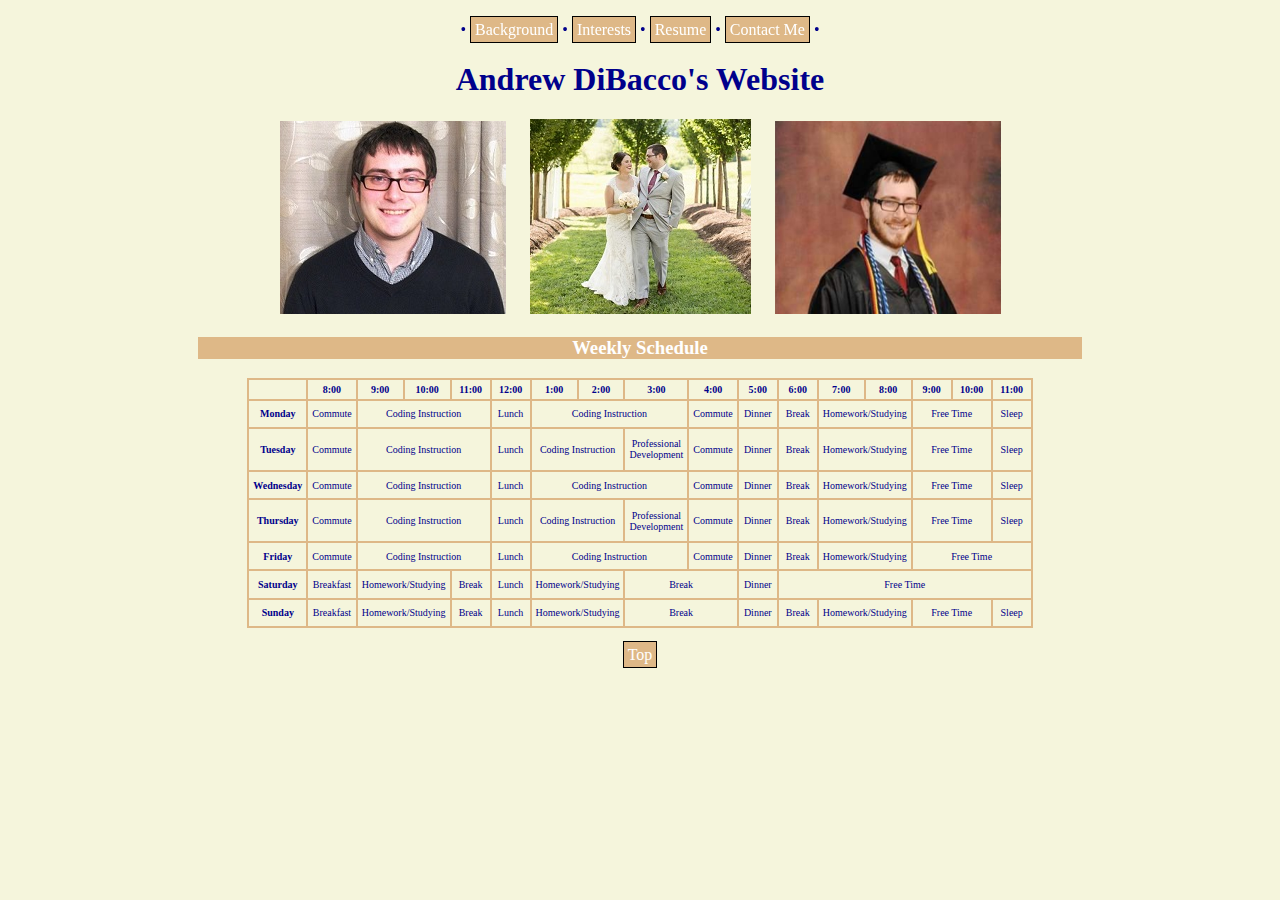
<file: HW2/index.html>
<!DOCTYPE html>
<html>
<head> 
<!-- Add some background color -->
    <h1 id="top"></h1>
    <link href="CSS/styles.css" type="text/css" rel="stylesheet" />
    <div class="navbar">
        &bull;
        <a href="background.html">Background</a>
        &bull;
        <a href="interests.html">Interests</a>
        &bull;
        <a href="resume.html">Resume</a>
        &bull;                 
        <a href="mailto:andrewdibacco@gmail.com?subject=Information Requested">Contact Me</a>
        &bull;
    </div>
    <br/>
    <h1>Andrew DiBacco's Website</h1>
</head>
    <body>
        <p>
        <img src="Images/Andrew%20Professional%20Pic.jpg" width="226" height="193" hspace="10" >  
        <img src="Images/wedding.jpeg" hspace="10">
        <img src="Images/grad.jpeg" width="226" height="193" hspace="10">
        <h3 id="contents">Weekly Schedule</h3>
        <table>
            <thead>
                <tr>
                    <th></th>
                    <th>8:00</th>
                    <th>9:00</th>
                    <th>10:00</th>
                    <th>11:00</th>
                    <th>12:00</th>
                    <th>1:00</th>
                    <th>2:00</th>
                    <th>3:00</th>
                    <th>4:00</th>
                    <th>5:00</th>
                    <th>6:00</th>
                    <th>7:00</th>
                    <th>8:00</th>
                    <th>9:00</th>
                    <th>10:00</th>
                    <th>11:00</th>
                </tr>
            </thead>
            <tbody>
                <tr>
                    <th>Monday</th>
                    <td>Commute</td>
                    <td colspan="3">Coding Instruction</td>
                    <td>Lunch</td>
                    <td colspan="3">Coding Instruction</td>
                    <td>Commute</td>
                    <td>Dinner</td>
                    <td>Break</td>
                    <td colspan="2">Homework/Studying</td>
                    <td colspan="2">Free Time</td>
                    <td>Sleep</td>
                </tr>
                <tr>
                    <th>Tuesday</th>
                    <td>Commute</td>
                    <td colspan="3">Coding Instruction</td>
                    <td>Lunch</td>
                    <td colspan="2">Coding Instruction</td>
                    <td>Professional Development</td>
                    <td>Commute</td>
                    <td>Dinner</td>
                    <td>Break</td>
                    <td colspan="2">Homework/Studying</td>
                    <td colspan="2">Free Time</td>
                    <td>Sleep</td>
                </tr>
                <tr>
                    <th>Wednesday</th>
                    <td>Commute</td>
                    <td colspan="3">Coding Instruction</td>
                    <td>Lunch</td>
                    <td colspan="3">Coding Instruction</td>
                    <td>Commute</td>
                    <td>Dinner</td>
                    <td>Break</td>
                    <td colspan="2">Homework/Studying</td>
                    <td colspan="2">Free Time</td>
                    <td>Sleep</td>
                </tr>
                <tr>
                    <th>Thursday</th>
                    <td>Commute</td>
                    <td colspan="3">Coding Instruction</td>
                    <td>Lunch</td>
                    <td colspan="2">Coding Instruction</td>
                    <td>Professional Development</td>
                    <td>Commute</td>
                    <td>Dinner</td>
                    <td>Break</td>
                    <td colspan="2">Homework/Studying</td>
                    <td colspan="2">Free Time</td>
                    <td>Sleep</td>
                </tr>
                <tr>
                    <th>Friday</th>
                    <td>Commute</td>
                    <td colspan="3">Coding Instruction</td>
                    <td>Lunch</td>
                    <td colspan="3">Coding Instruction</td>
                    <td>Commute</td>
                    <td>Dinner</td>
                    <td>Break</td>
                    <td colspan="2">Homework/Studying</td>
                    <td colspan="3">Free Time</td>
                </tr>
                <tr>
                    <th>Saturday</th>
                    <td>Breakfast</td>
                    <td colspan="2">Homework/Studying</td>
                    <td>Break</td>
                    <td>Lunch</td>
                    <td colspan="2">Homework/Studying</td>
                    <td colspan="2">Break</td>
                    <td>Dinner</td>
                    <td colspan="6">Free Time</td> 
                </tr>
                <tr>
                    <th>Sunday</th>
                    <td>Breakfast</td>
                    <td colspan="2">Homework/Studying</td>
                    <td>Break</td>
                    <td>Lunch</td>
                    <td colspan="2">Homework/Studying</td>
                    <td colspan="2">Break</td>
                    <td>Dinner</td>
                    <td>Break</td>
                    <td colspan="2">Homework/Studying</td>
                    <td colspan="2">Free Time</td>
                    <td>Sleep</td>
                </tr>
            </tbody>
            <tfoot>
            </tfoot>
        </table>
        <br/>
            <a href="#top">Top</a>
        <br/><br/>
    </body>
</html>
</file>
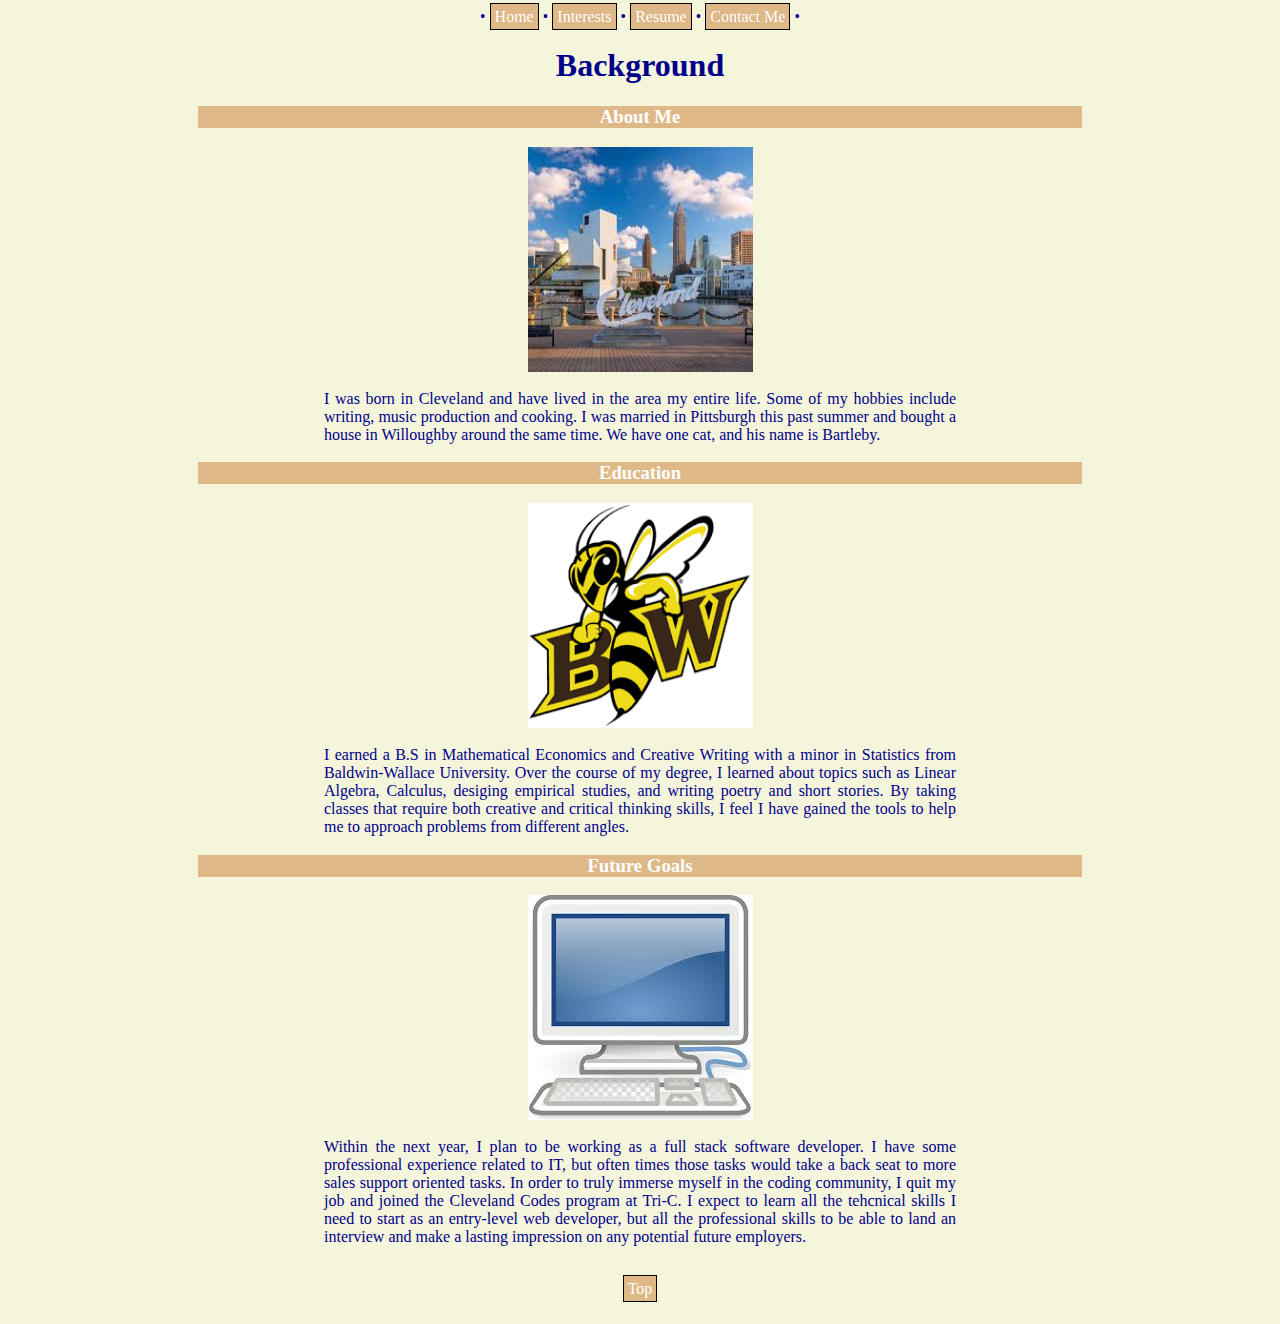
<file: HW2/background.html>
<html>
    <head>
        <h1 id="top"></h1>
        <link href="CSS/styles.css" type="text/css" rel="stylesheet" />
        <div class="navbar">
            &bull;
            <a href="index.html">Home</a>
            &bull;
            <a href="interests.html">Interests</a>
            &bull;
            <a href="resume.html">Resume</a>
            &bull;                 
            <a href="mailto:andrewdibacco@gmail.com?subject=Information Requested">Contact Me</a>
            &bull;
        </div>
        <br/>
        <h1>Background</h1>
    </head>
    <body>
        <h3>About Me</h3>
        <p>
            <img src="Images/cleveland.jpg" align="middle" height="225" width="225" title="Cleveland">
            <br/><br/>
            <span class="text">I was born in Cleveland and have lived in the area my entire life. Some of my hobbies include writing, music production and cooking. I was married in Pittsburgh this past summer and bought a house in Willoughby around the same time. We have one cat, and his name is Bartleby. </span>
        </p>
        <h3>Education</h3>
        <p>
            <img src="Images/bw_logo.png" align="middle" height="225" width="225" title="Baldwin-Wallace University">
            <br/><br/>
            <span class="text">I earned a B.S in Mathematical Economics and Creative Writing with a minor in Statistics from Baldwin-Wallace University. Over the course of my degree, I learned about topics such as Linear Algebra, Calculus, desiging empirical studies, and writing poetry and short stories. By taking classes that require both creative and critical thinking skills, I feel I have gained the tools to help me to approach problems from different angles.</span>
        </p>
        <h3>Future Goals</h3>
        <p>
            <img src="Images/computer.jpg" align="middle">
        <br/><br/>
            <span class="text">Within the next year, I plan to be working as a full stack software developer. I have some professional experience related to IT, but often times those tasks would take a back seat to more sales support oriented tasks. In order to truly immerse myself in the coding community, I quit my job and joined the Cleveland Codes program at Tri-C. I expect to learn all the tehcnical skills I need to start as an entry-level web developer, but all the professional skills to be able to land an interview and make a lasting impression on any potential future employers.</span>
        </p>
    </body>
    <footer>
        <br/>
        <a href="#top">Top</a>
        <br/><br/>
    </footer>
</html>
</file>
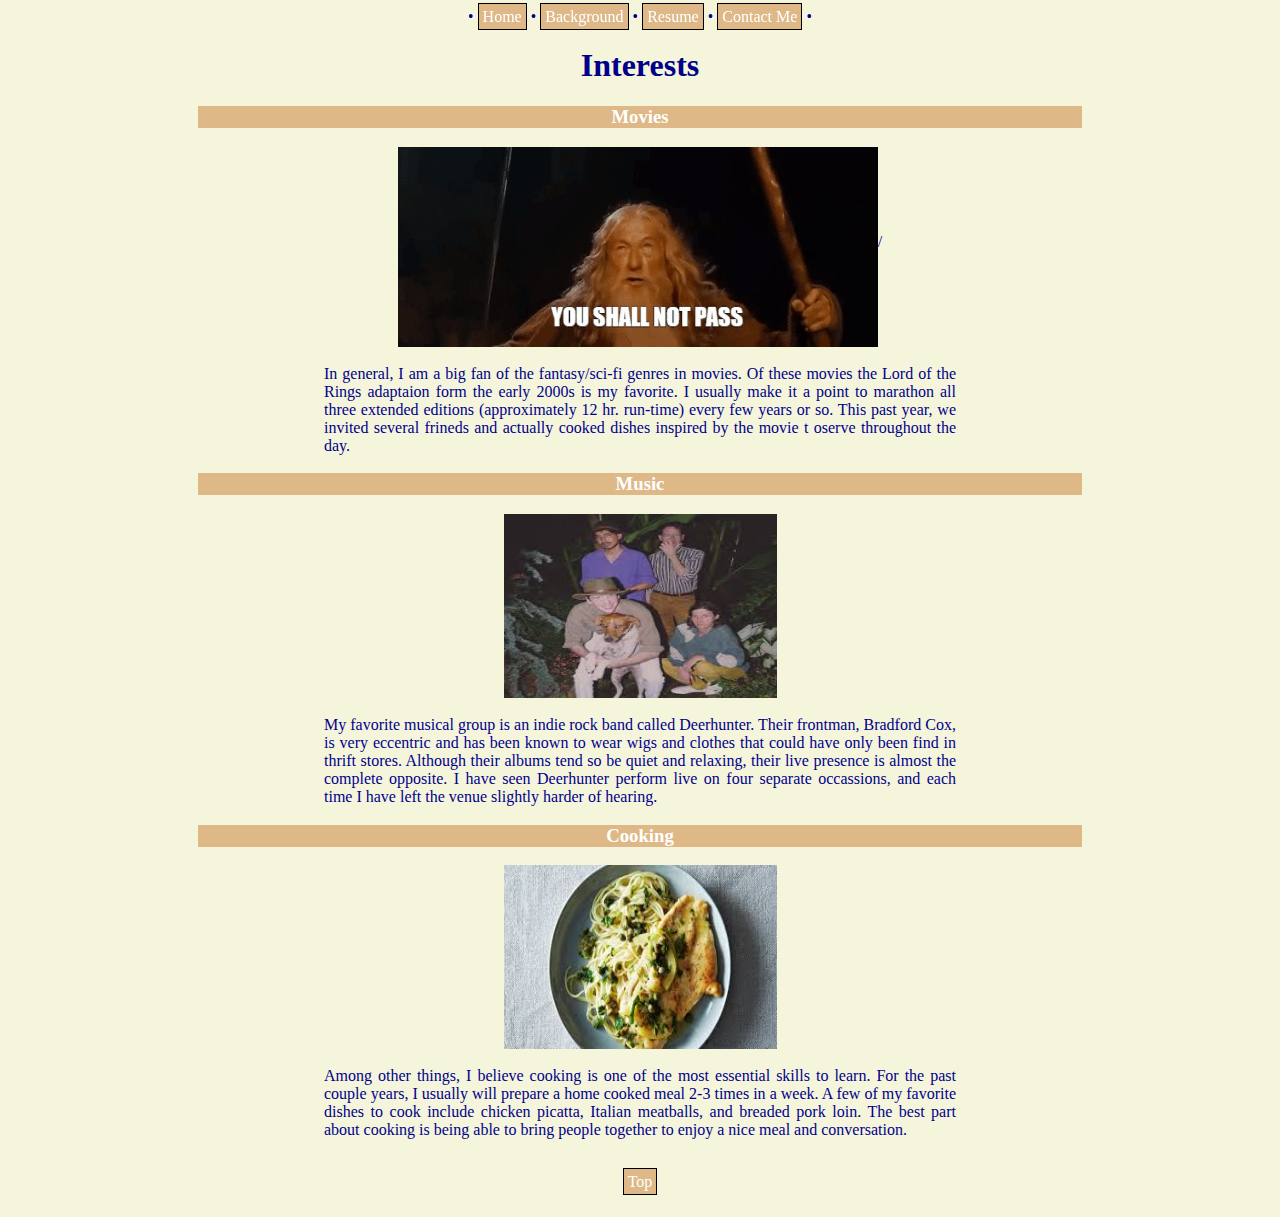
<file: HW2/interests.html>
<html>
    <head>
        <h1 id="top"></h1>
        <link href="CSS/styles.css" type="text/css" rel="stylesheet" />
        <div class="navbar">
            &bull;
            <a href="index.html">Home</a>
            &bull;
            <a href="background.html">Background</a>
            &bull;
            <a href="resume.html">Resume</a>
            &bull;               
            <a href="mailto:andrewdibacco@gmail.com?subject=Information Requested">Contact Me</a>
            &bull;
        </div>
        <br/>
        <h1>Interests</h1>
    </head>
    <body>
        <h3 id="movies">Movies</h3>
        <p> 
            <img src="Images/lotr.gif" align="middle" title="Lord of the Rings">/
            <br/><br/>
            <span class="text">In general, I am a big fan of the fantasy/sci-fi genres in movies. Of these movies the Lord of the Rings adaptaion form the early 2000s is my favorite. I usually make it a point to marathon all three extended editions (approximately 12 hr. run-time) every few years or so. This past year, we invited several frineds and actually cooked dishes inspired by the movie t oserve throughout  the day.</span>
        </p>
        <h3 id="music">Music</h3>
        <p>
            <img src="Images/deerhunter.jpg" align="middle" height="184" width="273" title="Deerhunter">
            <br/><br/>
            <span class="text">My favorite musical group is an indie rock band called Deerhunter. Their frontman, Bradford Cox, is very eccentric and has been known to wear wigs and clothes that could have only been find in thrift stores. Although their albums tend so be quiet and relaxing, their live presence is almost the complete opposite. I have seen Deerhunter perform live on four separate occassions, and each time I have left the venue slightly harder of hearing.</span>
        </p>
        <h3 id="cooking">Cooking</h3>
        <p>
            <img src="Images/picatta.jpg" align="middle" height="184" width="273" title="Chicken Picatta">
            <br/><br/>
            <span class="text">Among other things, I believe cooking is one of the most essential skills to learn. For the past couple years, I usually will prepare a home cooked meal 2-3 times in a week. A few of my favorite dishes to cook include chicken picatta, Italian meatballs, and breaded pork loin. The best part about cooking is being able to bring people together to enjoy a nice meal and conversation.</span>
        </p><br/>
            <a href="#top">Top</a>
        <br/><br/>
    </body>
</html>
</file>
<file: HW2/CSS/styles.css>
* {
    text-align: center;
    color:darkblue;
    background-color:beige
}

h3 {
    background-color: burlywood;
    color: white;
    margin-left: 15%;
    margin-right: 15%;
}

table,tr {
    width: 50%;
    padding: 10px;
    background-color:beige;
    border-collapse: collapse;
    margin-left: auto;
    margin-right: auto;
    min-height: 250px;
}

td,th {
    border: 2px solid burlywood;
    padding: 4px;
    background-color: beige;
    font-size: 10px;
    min-width: 30px;   
}

object{
    height: 1000
}

span.text {
    text-align:justify;
    display:inline-block;
    margin-left: 25%;
    margin-right: 25%;
}

a:link {    
    color:white;
    text-decoration: none;
    width: 1px;
    border: 1px solid black; 
    padding: 4px;
    background-color: burlywood;
}

a:visited{
    text-decoration: none;
    width: 1px;
    border: 1px solid black; 
    padding: 4px;
    background-color: burlywood;
}

.navbar{
    position: fixed;
    display: inline;
    text-indent: -100%;
    background-color: transparent;
}
</file>
